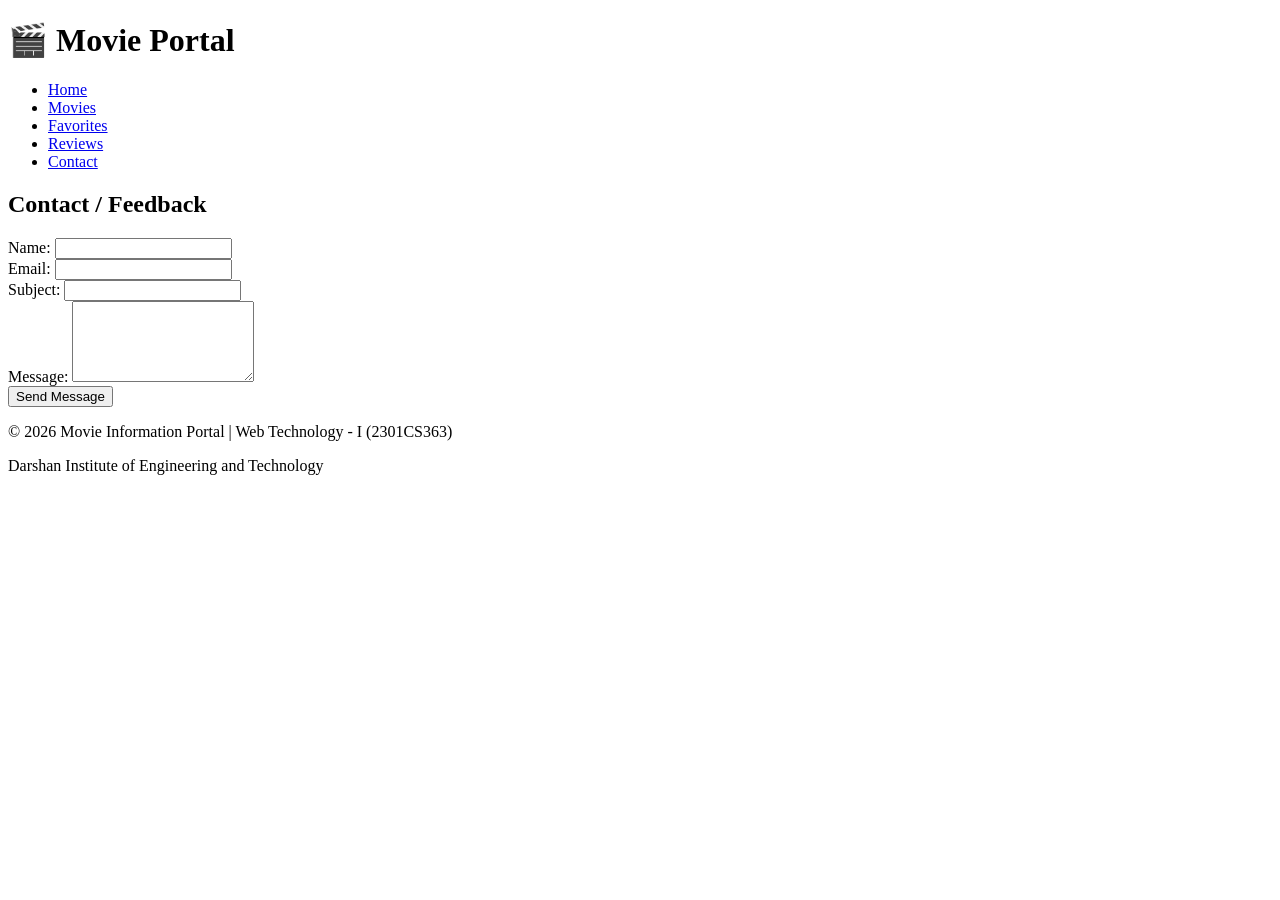
<file: contact.html>
<!DOCTYPE html>
<html lang="en">
<head>
    <meta charset="UTF-8">
    <meta name="viewport" content="width=device-width, initial-scale=1.0">
    <title>Movie Information Portal - Contact</title>
    <link rel="stylesheet" href="css/style.css">
</head>
<body>

    <header id="main-header">
        <div class="logo">
            <h1>🎬 Movie Portal</h1>
        </div>
        <nav id="main-nav">
            <ul>
                <li><a href="index.html">Home</a></li>
                <li><a href="movies.html">Movies</a></li>
                <li><a href="favorites.html">Favorites</a></li>
                <li><a href="reviews.html">Reviews</a></li>
                <li><a href="contact.html" class="active">Contact</a></li>
            </ul>
        </nav>
    </header>

    <main>

        <h2>Contact / Feedback</h2>

        <section id="contact-form-section">

            <form id="contact-form" novalidate>

                <div class="form-group">
                    <label for="contact-name">Name:</label>
                    <input type="text" id="contact-name" name="contact-name" required>
                    <span class="error-msg" id="contact-name-error"></span>
                </div>

                <div class="form-group">
                    <label for="contact-email">Email:</label>
                    <input type="email" id="contact-email" name="contact-email" required>
                    <span class="error-msg" id="contact-email-error"></span>
                </div>

                <div class="form-group">
                    <label for="contact-subject">Subject:</label>
                    <input type="text" id="contact-subject" name="contact-subject" required>
                    <span class="error-msg" id="contact-subject-error"></span>
                </div>

                <div class="form-group">
                    <label for="contact-message">Message:</label>
                    <textarea id="contact-message" name="contact-message" rows="5" required></textarea>
                    <span class="error-msg" id="contact-message-error"></span>
                </div>

                <button type="submit" id="submit-contact-btn">Send Message</button>
                <p id="contact-success-msg" style="display:none;">Your message has been sent successfully!</p>
            </form>

        </section>

    </main>

    <footer id="main-footer">
        <p>&copy; 2026 Movie Information Portal | Web Technology - I (2301CS363)</p>
        <p>Darshan Institute of Engineering and Technology</p>
    </footer>

    <!-- <script src="js/validation.js"></script> -->
    <!-- <script src="js/app.js"></script> -->

</body>
</html>
</file>
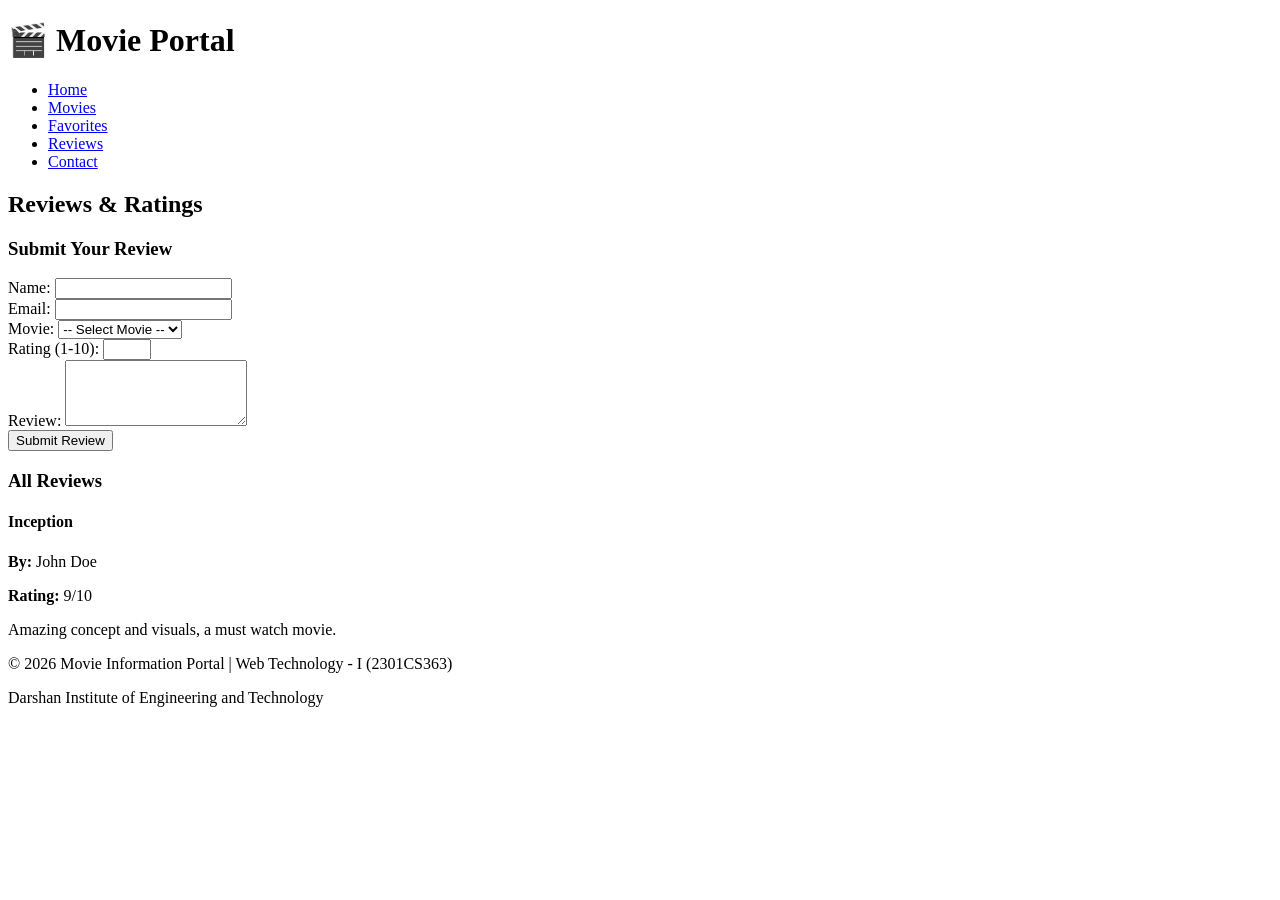
<file: reviews.html>
<!DOCTYPE html>
<html lang="en">
<head>
    <meta charset="UTF-8">
    <meta name="viewport" content="width=device-width, initial-scale=1.0">
    <title>Movie Information Portal - Reviews</title>
    <link rel="stylesheet" href="css/style.css">
</head>
<body>

    <header id="main-header">
        <div class="logo">
            <h1>🎬 Movie Portal</h1>
        </div>
        <nav id="main-nav">
            <ul>
                <li><a href="index.html">Home</a></li>
                <li><a href="movies.html">Movies</a></li>
                <li><a href="favorites.html">Favorites</a></li>
                <li><a href="reviews.html" class="active">Reviews</a></li>
                <li><a href="contact.html">Contact</a></li>
            </ul>
        </nav>
    </header>

    <main>

        <h2>Reviews &amp; Ratings</h2>

        <section id="review-form-section">
            <h3>Submit Your Review</h3>

            <form id="review-form" novalidate>

                <div class="form-group">
                    <label for="reviewer-name">Name:</label>
                    <input type="text" id="reviewer-name" name="reviewer-name" required>
                    <span class="error-msg" id="name-error"></span>
                </div>

                <div class="form-group">
                    <label for="reviewer-email">Email:</label>
                    <input type="email" id="reviewer-email" name="reviewer-email" required>
                    <span class="error-msg" id="email-error"></span>
                </div>

                <div class="form-group">
                    <label for="review-movie">Movie:</label>
                    <select id="review-movie" name="review-movie" required>
                        <option value="">-- Select Movie --</option>
                        <option value="inception">Inception</option>
                        <option value="movie2">Movie Title 2</option>
                        <option value="movie3">Movie Title 3</option>
                    </select>
                    <span class="error-msg" id="movie-error"></span>
                </div>

                <div class="form-group">
                    <label for="review-rating">Rating (1-10):</label>
                    <input type="number" id="review-rating" name="review-rating" min="1" max="10" required>
                    <span class="error-msg" id="rating-error"></span>
                </div>

                <div class="form-group">
                    <label for="review-text">Review:</label>
                    <textarea id="review-text" name="review-text" rows="4" required></textarea>
                    <span class="error-msg" id="review-error"></span>
                </div>

                <button type="submit" id="submit-review-btn">Submit Review</button>
            </form>
        </section>

        <section id="reviews-display-section">
            <h3>All Reviews</h3>

            <div id="reviews-list">

                <article class="review-card">
                    <h4>Inception</h4>
                    <p><strong>By:</strong> John Doe</p>
                    <p><strong>Rating:</strong> 9/10</p>
                    <p>Amazing concept and visuals, a must watch movie.</p>
                </article>

            </div>
        </section>

    </main>

    <footer id="main-footer">
        <p>&copy; 2026 Movie Information Portal | Web Technology - I (2301CS363)</p>
        <p>Darshan Institute of Engineering and Technology</p>
    </footer>

    <!-- <script src="js/validation.js"></script> -->
    <!-- <script src="js/app.js"></script> -->

</body>
</html>
</file>
<file: css/style.css>
/* ============================================
   Movie Information Portal - style.css
   ============================================
   This file is intentionally left empty for now.
   Styling (fonts, colors, layout, movie cards,
   responsive design, etc.) will be added in
   Week 2 and Week 3 as per the project schedule.
   ============================================ */
</file>
